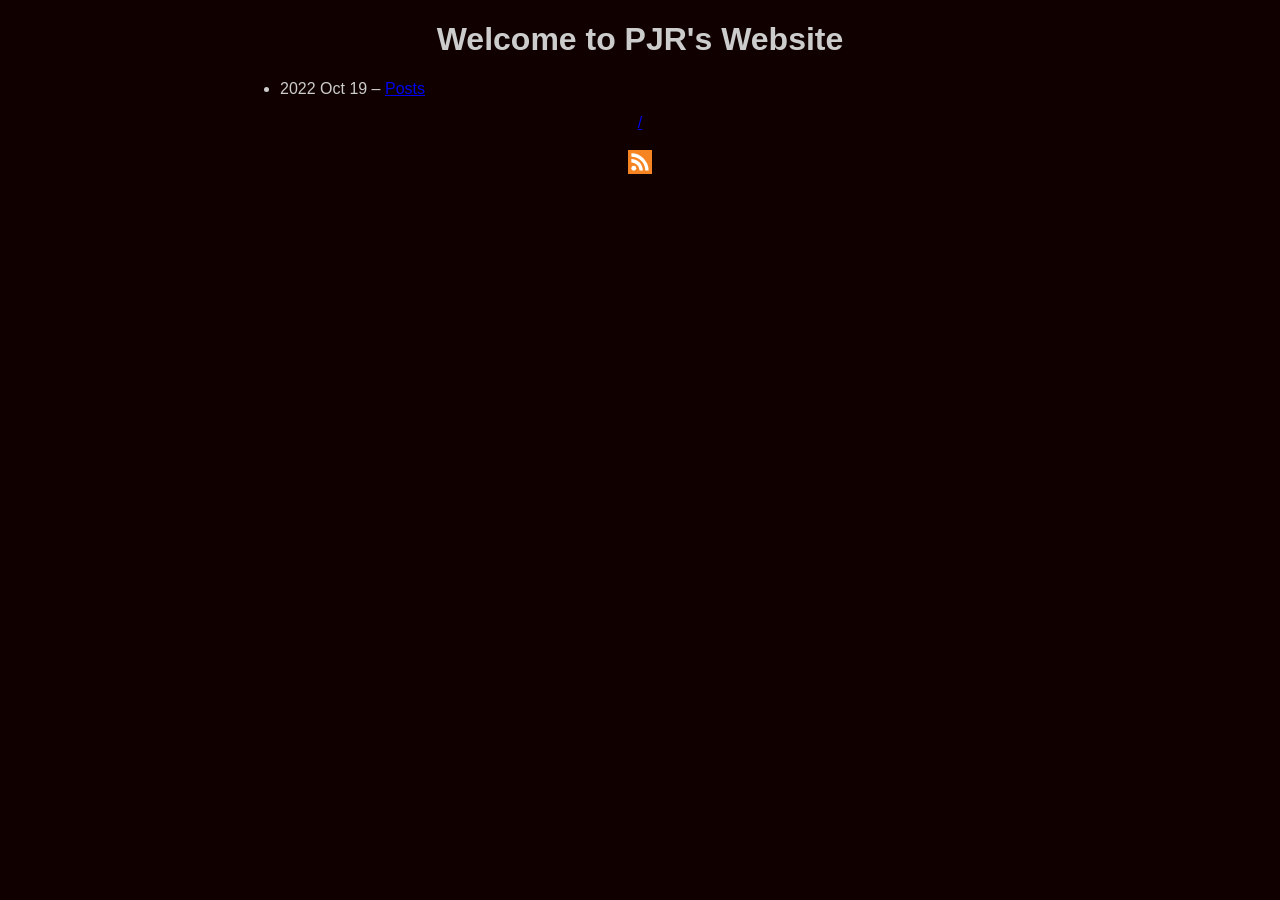
<file: index.html>
<!DOCTYPE html>
<html lang="en">
<head>
	<meta name="generator" content="Hugo 0.147.8">
	<title>Welcome to PJR&#39;s Website</title>
	<link rel="canonical" href="/">
	<link rel='alternate' type='application/rss+xml' title="Welcome to PJR&#39;s Website RSS" href='/index.xml'>
	<link rel='stylesheet' type='text/css' href='/style.css'>
	<link rel="icon" href="/favicon.ico">
	<meta name="description" content="">
	<meta name="viewport" content="width=device-width, initial-scale=1">
	<meta name="robots" content="index, follow">
	<meta charset="utf-8">
</head>
<body>
<main>
<header><h1 id="tag_Welcome to PJR&#39;s Website">Welcome to PJR&#39;s Website</h1></header>
<article>

<ul>
<li><time datetime="2022-10-19T11:52:19&#43;03:00">2022 Oct 19</time> &ndash; <a href="/posts/">Posts</a>
	
	</li>
</ul>

</article>
</main>

<footer>
	<a href="/">/</a><br><br><a href="/index.xml"><img src="/rss.svg" style="max-height:1.5em" alt="RSS Feed" title="Subscribe via RSS for updates."></a>
</footer>

</body>
</html>
</file>
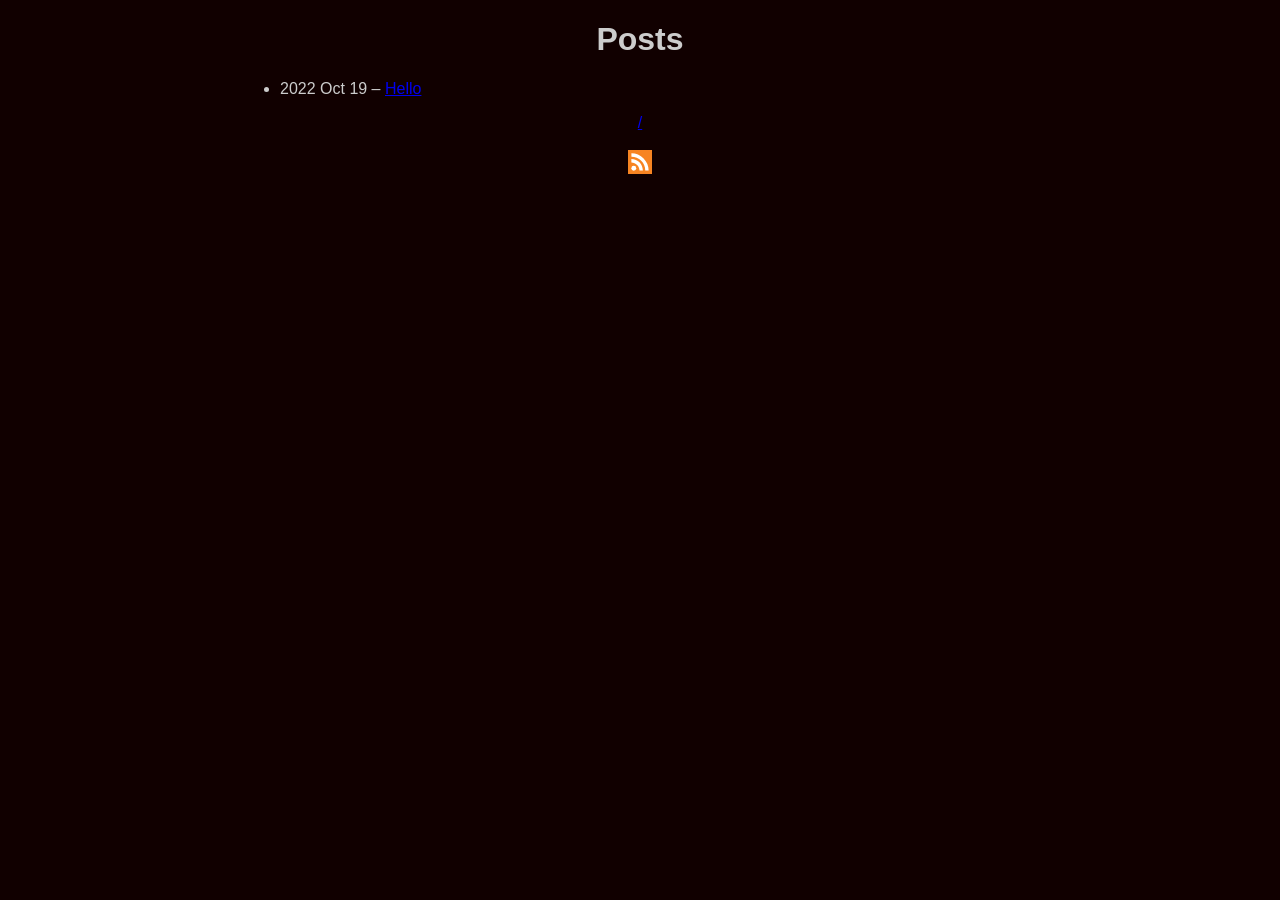
<file: posts/index.html>
<!DOCTYPE html>
<html lang="en">
<head>
	<title>Posts | Welcome to PJR&#39;s Website</title>
	<link rel="canonical" href="/">
	<link rel='alternate' type='application/rss+xml' title="Welcome to PJR&#39;s Website RSS" href='/index.xml'>
	<link rel='stylesheet' type='text/css' href='/style.css'>
	<link rel="icon" href="/favicon.ico">
	<meta name="description" content="">
	<meta name="viewport" content="width=device-width, initial-scale=1">
	<meta name="robots" content="index, follow">
	<meta charset="utf-8">
</head>
<body>
<main>
<header><h1 id="tag_Posts">Posts</h1></header>
<article>

<ul>
<li><time datetime="2022-10-19T11:52:19&#43;03:00">2022 Oct 19</time> &ndash; <a href="/posts/hello/">Hello</a>
	
	</li>
</ul>

</article>
</main>

<footer>
	<a href="/">/</a><br><br><a href="/index.xml"><img src="/rss.svg" style="max-height:1.5em" alt="RSS Feed" title="Subscribe via RSS for updates."></a>
</footer>

</body>
</html>
</file>
<file: style.css>
body {
	font-family: sans-serif ;
	background: #110000 ;
	color: #ccc ;
}

main {
	max-width: 800px ;
	margin: auto ;
}

img {
	max-width: 100% ;
}

header h1 {
	text-align: center ;
}

footer {
	text-align: center ;
	clear: both ;
}

/* For TAGLIST.HTML */
.taglist {
	text-align: center ;
	clear: both ;
}

/* For NEXTPREV.HTML */
#nextprev {
	/* The container for both the previous and next articles. */
}
#prevart {
	float: left ;
	text-align: left ;
}
#nextart {
	float: right ;
	text-align: right ;
}
#nextart,#prevart {
	max-width: 33% ;
}
</file>
